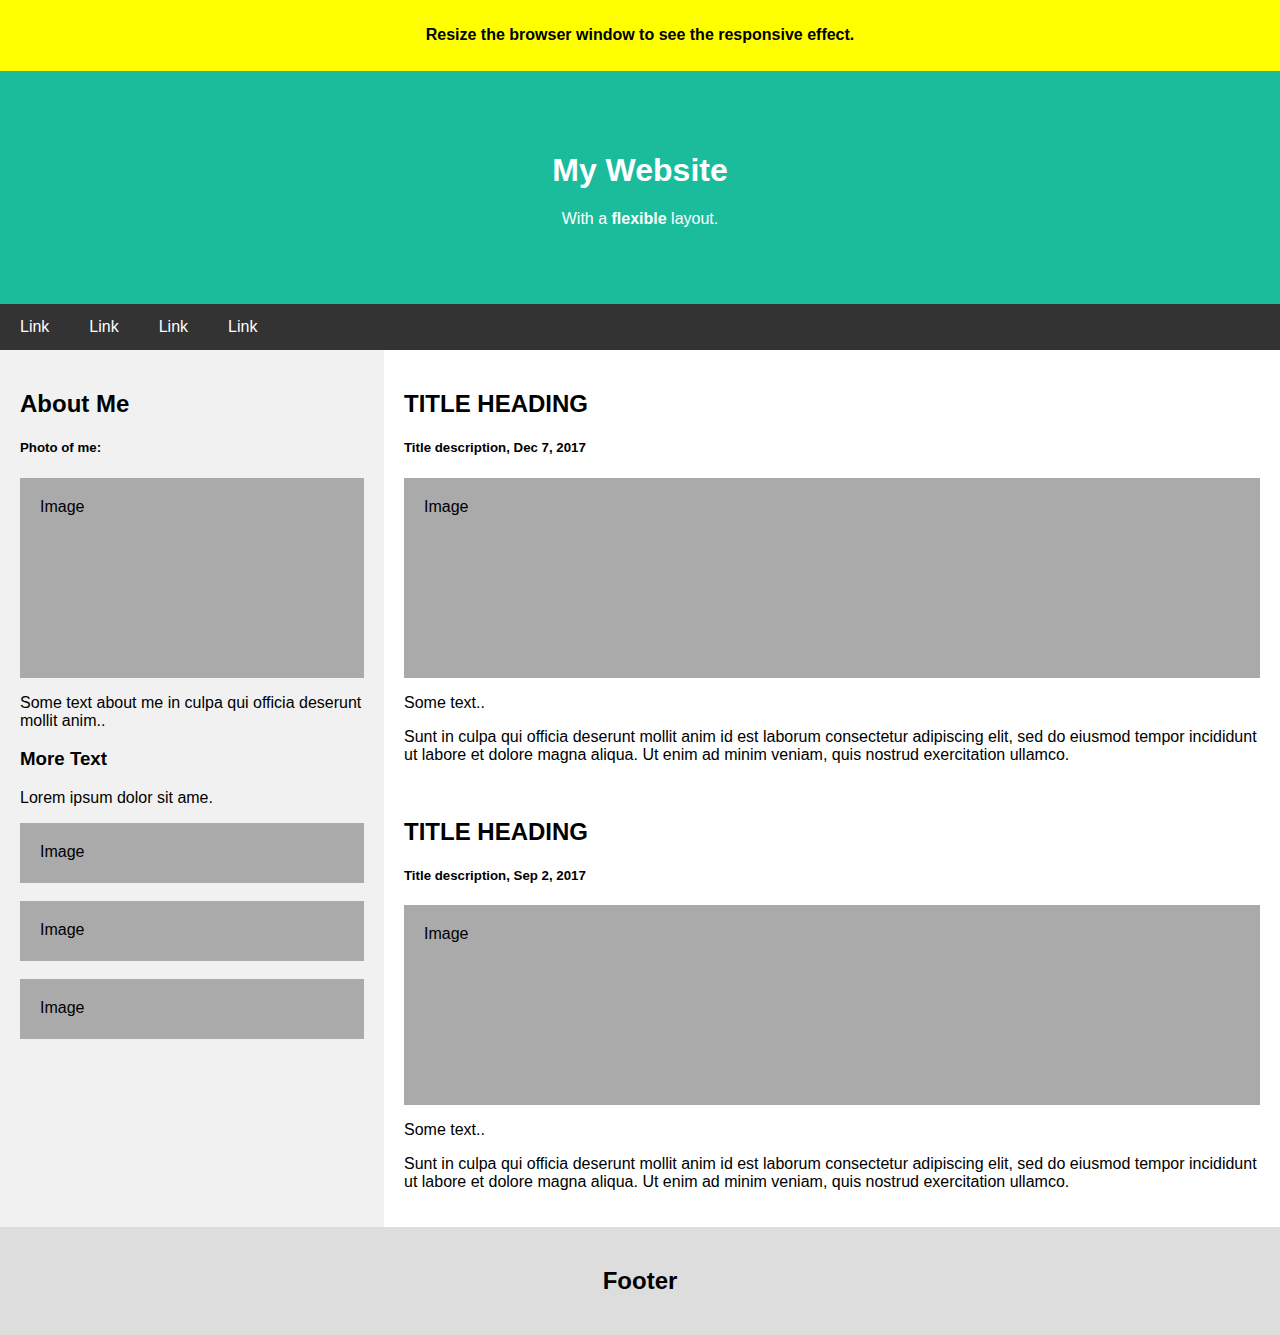
<file: gallery2.html>
<!DOCTYPE html>
<html>
<head>
<title>Page Title</title>
<meta charset="UTF-8">
<meta name="viewport" content="width=device-width, initial-scale=1">
<style>
* {
  box-sizing: border-box;
}

/* Style the body */
body {
  font-family: Arial;
  margin: 0;
}

/* Header/logo Title */
.header {
  padding: 60px;
  text-align: center;
  background: #1abc9c;
  color: white;
}

/* Style the top navigation bar */
.navbar {
  display: flex;
  background-color: #333;
}

/* Style the navigation bar links */
.navbar a {
  color: white;
  padding: 14px 20px;
  text-decoration: none;
  text-align: center;
}

/* Change color on hover */
.navbar a:hover {
  background-color: #ddd;
  color: black;
}

/* Column container */
.row {  
  display: flex;
  flex-wrap: wrap;
}

/* Create two unequal columns that sits next to each other */
/* Sidebar/left column */
.side {
  flex: 30%;
  background-color: #f1f1f1;
  padding: 20px;
}

/* Main column */
.main {
  flex: 70%;
  background-color: white;
  padding: 20px;
}

/* Fake image, just for this example */
.fakeimg {
  background-color: #aaa;
  width: 100%;
  padding: 20px;
}

/* Footer */
.footer {
  padding: 20px;
  text-align: center;
  background: #ddd;
}

/* Responsive layout - when the screen is less than 700px wide, make the two columns stack on top of each other instead of next to each other */
@media screen and (max-width: 700px) {
  .row, .navbar {   
    flex-direction: column;
  }
}
</style>
</head>
<body>

<!-- Note -->
<div style="background:yellow;padding:5px">
  <h4 style="text-align:center">Resize the browser window to see the responsive effect.</h4>
</div>

<!-- Header -->
<div class="header">
  <h1>My Website</h1>
  <p>With a <b>flexible</b> layout.</p>
</div>

<!-- Navigation Bar -->
<div class="navbar">
  <a href="#">Link</a>
  <a href="#">Link</a>
  <a href="#">Link</a>
  <a href="#">Link</a>
</div>

<!-- The flexible grid (content) -->
<div class="row">
  <div class="side">
    <h2>About Me</h2>
    <h5>Photo of me:</h5>
    <div class="fakeimg" style="height:200px;">Image</div>
    <p>Some text about me in culpa qui officia deserunt mollit anim..</p>
    <h3>More Text</h3>
    <p>Lorem ipsum dolor sit ame.</p>
    <div class="fakeimg" style="height:60px;">Image</div><br>
    <div class="fakeimg" style="height:60px;">Image</div><br>
    <div class="fakeimg" style="height:60px;">Image</div>
  </div>
  <div class="main">
    <h2>TITLE HEADING</h2>
    <h5>Title description, Dec 7, 2017</h5>
    <div class="fakeimg" style="height:200px;">Image</div>
    <p>Some text..</p>
    <p>Sunt in culpa qui officia deserunt mollit anim id est laborum consectetur adipiscing elit, sed do eiusmod tempor incididunt ut labore et dolore magna aliqua. Ut enim ad minim veniam, quis nostrud exercitation ullamco.</p>
    <br>
    <h2>TITLE HEADING</h2>
    <h5>Title description, Sep 2, 2017</h5>
    <div class="fakeimg" style="height:200px;">Image</div>
    <p>Some text..</p>
    <p>Sunt in culpa qui officia deserunt mollit anim id est laborum consectetur adipiscing elit, sed do eiusmod tempor incididunt ut labore et dolore magna aliqua. Ut enim ad minim veniam, quis nostrud exercitation ullamco.</p>
  </div>
</div>

<!-- Footer -->
<div class="footer">
  <h2>Footer</h2>
</div>

</body>
</html>
</file>
